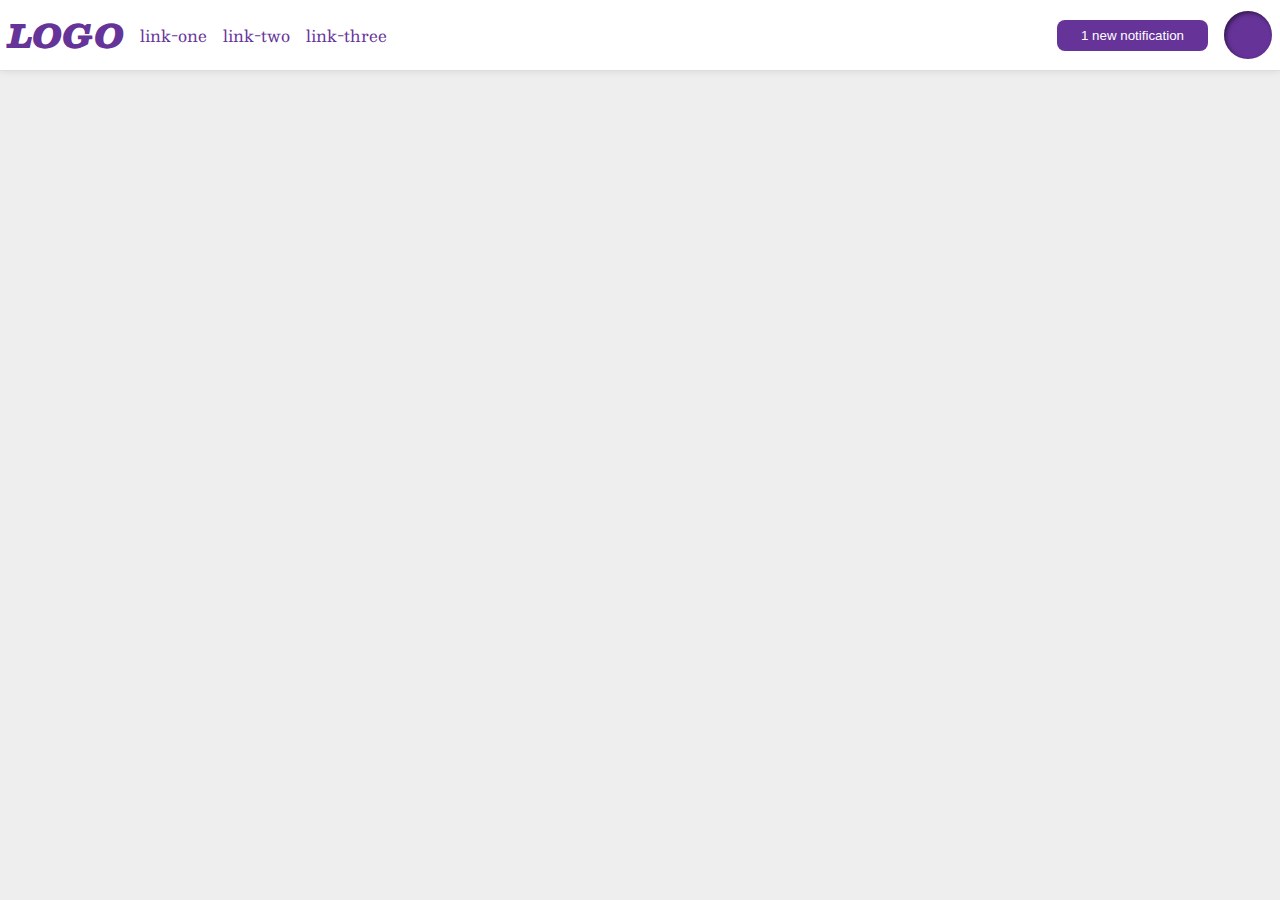
<file: flex/03-flex-header-2/index.html>
<!DOCTYPE html>
<html lang="en">
  <head>
    <meta charset="UTF-8">
    <meta http-equiv="X-UA-Compatible" content="IE=edge">
    <meta name="viewport" content="width=device-width, initial-scale=1.0">
    <title>Flex Header 2</title>
    <link rel="stylesheet" href="style.css">
  </head>
  <body>
    <div class="header">
      <div class="right-side">
        <div class="logo">
          LOGO
        </div>
        <ul class="links">
          <li><a href="google.com">link-one</a></li>
          <li><a href="google.com">link-two</a></li>
          <li><a href="google.com">link-three</a></li>
        </ul>
      </div>
      <div class="left-side">
        <button class="notifications">
          1 new notification
        </button>
        <div class="profile-image"></div>
      </div>
    </div>
  </body>
</html>
</file>
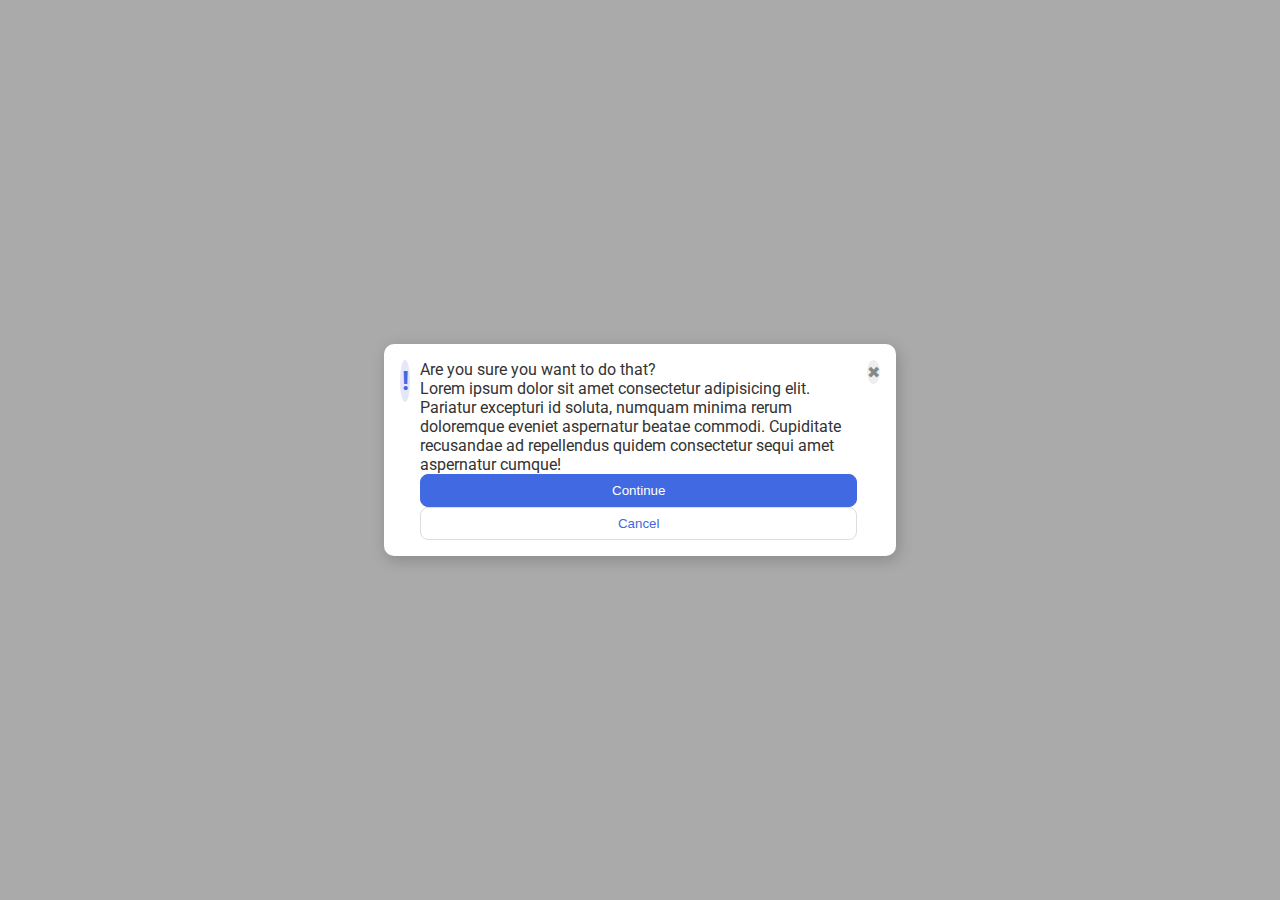
<file: flex/05-flex-modal/index.html>
<!DOCTYPE html>
<html lang="en">
  <head>
    <meta charset="UTF-8">
    <meta http-equiv="X-UA-Compatible" content="IE=edge">
    <meta name="viewport" content="width=device-width, initial-scale=1.0">
    <link rel="stylesheet" href="style.css">
    <title>Modal</title>
  </head>
  <body>
    <div class="modal">


      <div class="icon">!</div>

      <div class="sub-m">
        <div class="header">Are you sure you want to do that?</div>
        <div class="text">Lorem ipsum dolor sit amet consectetur adipisicing elit. Pariatur excepturi id soluta, numquam minima rerum doloremque eveniet aspernatur beatae commodi. Cupiditate recusandae ad repellendus quidem consectetur sequi amet aspernatur cumque!</div>
        <button class="continue">Continue</button>
        <button class="cancel">Cancel</button>
      </div>

      <div class="close-button">✖</div>      

    </div>
  </body>
</html>
</file>
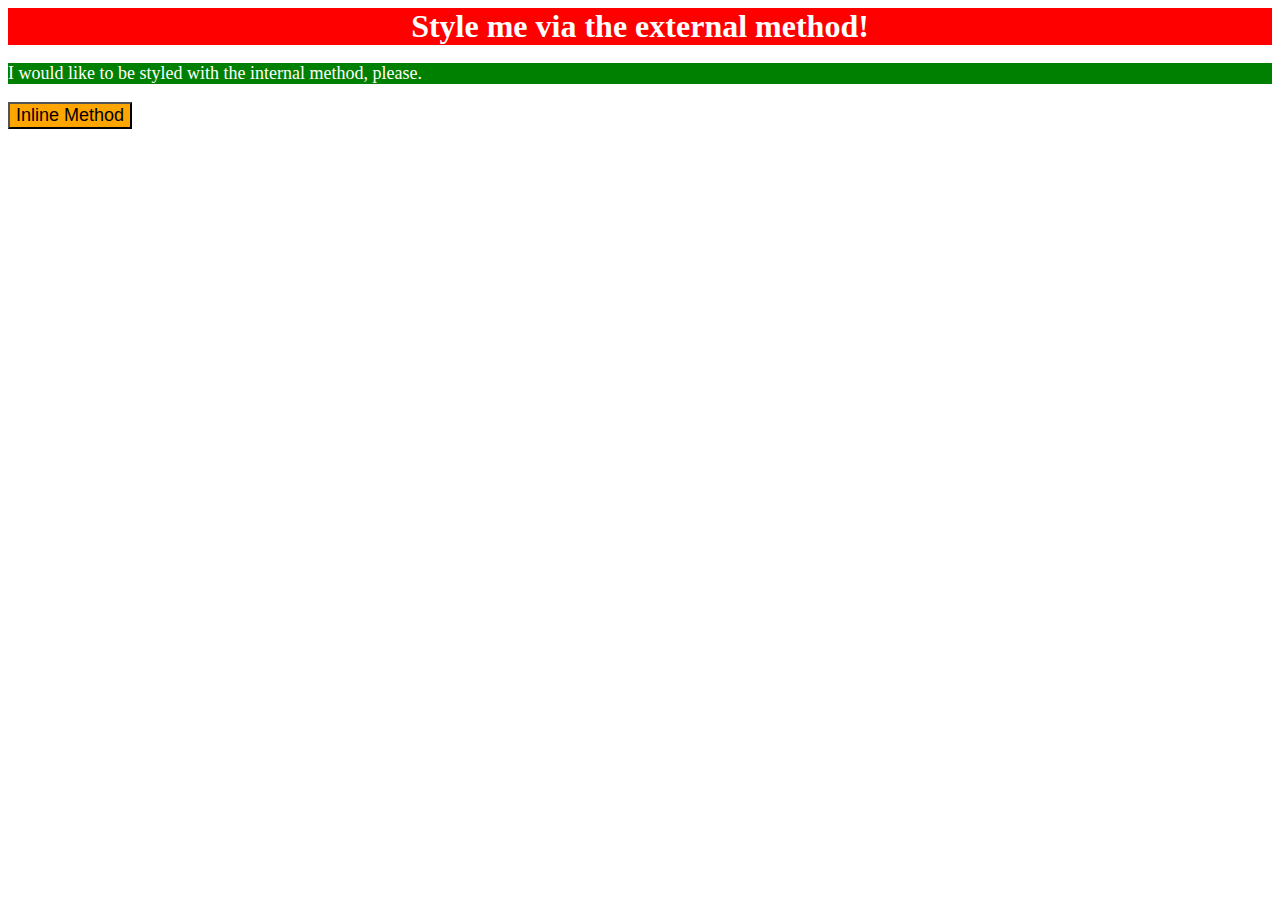
<file: foundations/01-css-methods/index.html>
<!DOCTYPE html>
<html lang="en">
  <head>
    <meta charset="UTF-8">
    <meta http-equiv="X-UA-Compatible" content="IE=edge">
    <meta name="viewport" content="width=device-width, initial-scale=1.0">
    <title>Methods for Adding CSS</title>
    <link rel="stylesheet" href="styles.css">
    <style>
      p {
        background-color: green;
        color: white;
        font-size: 18px;
      }
    </style>
  </head>
  <body>
    <div>Style me via the external method!</div>
    <p>I would like to be styled with the internal method, please.</p>
    <button style="background-color: orange; font-size: 18px;" >Inline Method</button>
  </body>
</html>
</file>
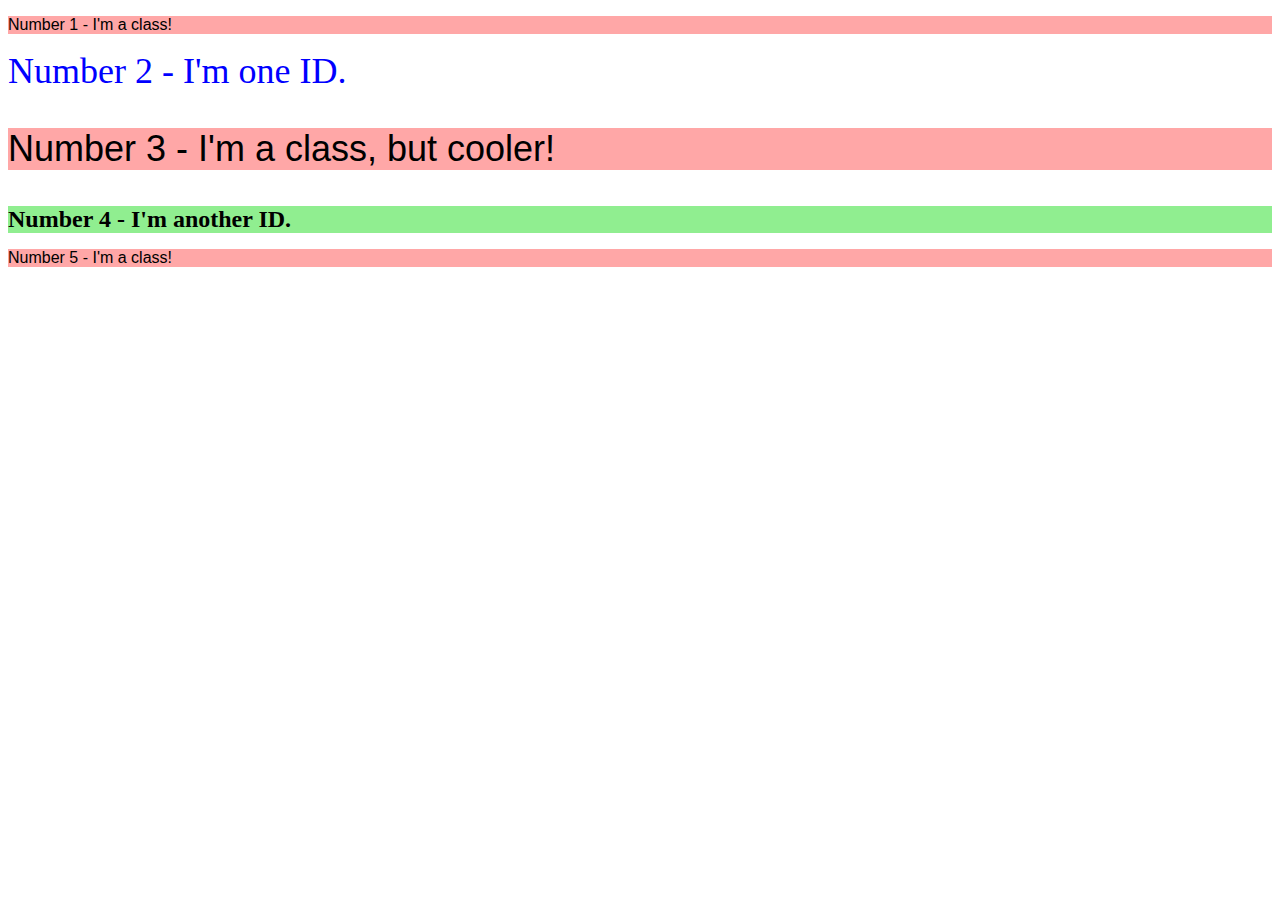
<file: foundations/02-class-id-selectors/index.html>
<!DOCTYPE html>
<html lang="en">
  <head>
    <meta charset="UTF-8">
    <meta http-equiv="X-UA-Compatible" content="IE=edge">
    <meta name="viewport" content="width=device-width, initial-scale=1.0">
    <title>Class and ID Selectors</title>
    <link rel="stylesheet" href="style.css">
  </head>
  <body>
    <p class="ps">Number 1 - I'm a class!</p>
    <div id="One">Number 2 - I'm one ID.</div>
    <p class="ps ps1">Number 3 - I'm a class, but cooler!</p>
    <div id="Two">Number 4 - I'm another ID.</div>
    <p class="ps">Number 5 - I'm a class!</p>
  </body>
</html>
</file>
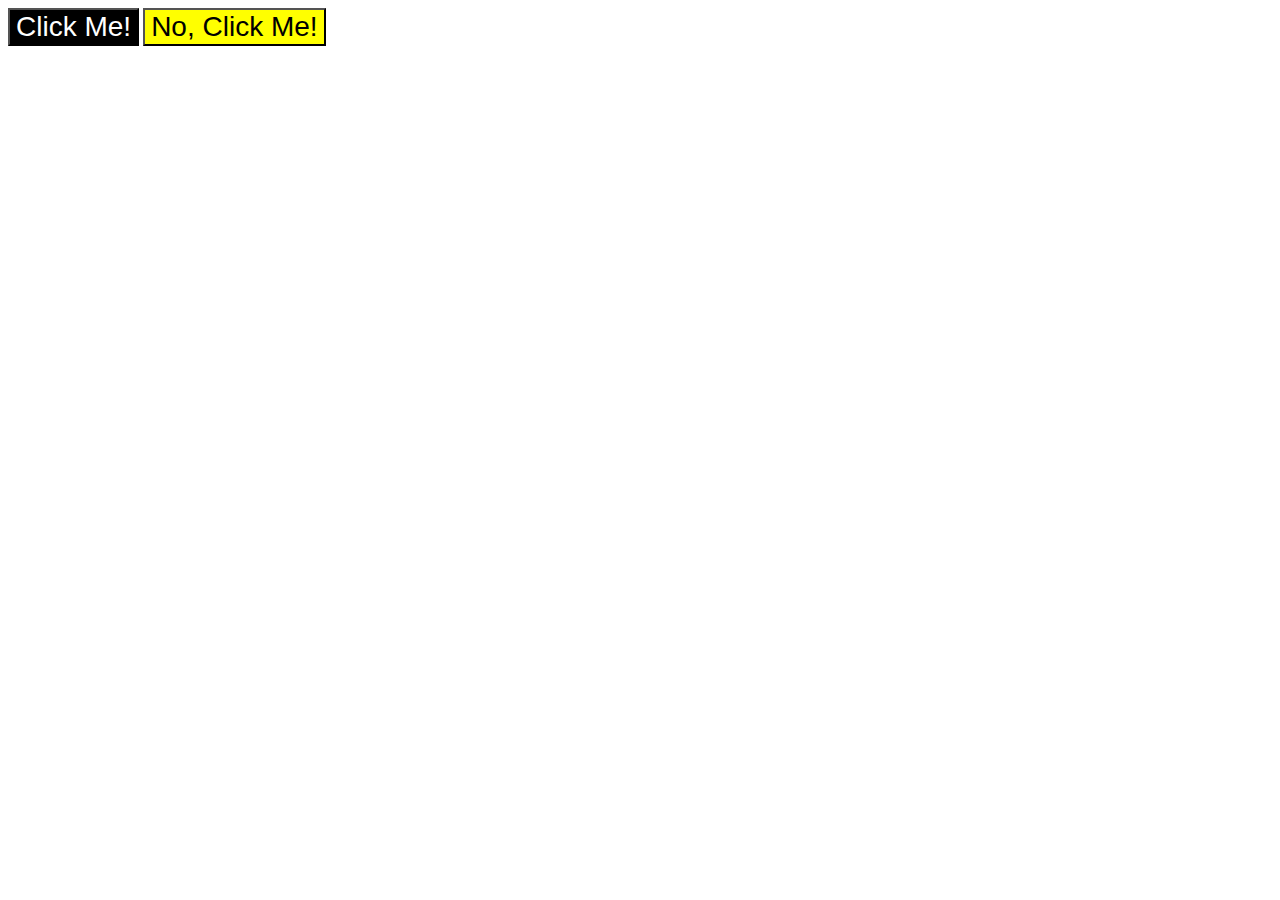
<file: foundations/03-grouping-selectors/index.html>
<!DOCTYPE html>
<html lang="en">
  <head>
    <meta charset="UTF-8">
    <meta http-equiv="X-UA-Compatible" content="IE=edge">
    <meta name="viewport" content="width=device-width, initial-scale=1.0">
    <title>Grouping Selectors</title>
    <link rel="stylesheet" href="style.css">
  </head>
  <body>
    <button class="but1">Click Me!</button>
    <button class="but2">No, Click Me!</button>
  </body>
</html>
</file>
<file: flex/03-flex-header-2/style.css>
/* this is some magical font-importing.  
you'll learn about it later. */
@import url('https://fonts.googleapis.com/css2?family=Besley:ital,wght@0,400;1,900&display=swap');

body {
  margin: 0;
  background: #eee;
  font-family: Besley, serif;
}

.header {
  background: white;
  border-bottom: 1px solid #ddd;
  box-shadow: 0 0 8px rgba(0,0,0,.1);
  display: flex;
  padding: 8px;
  justify-content: space-between;
  align-items: center;

}

.profile-image {
  background: rebeccapurple;
  box-shadow: inset 2px 2px 4px rgba(0,0,0,.5);
  border-radius: 50%;
  width: 48px;
  height:  48px;
}

.logo {
  color: rebeccapurple;
  font-size: 32px;
  font-weight: 900;
  font-style: italic;
}

button {
  border: none;
  border-radius: 8px;
  background: rebeccapurple;
  color: white;
  padding: 8px 24px;
}

.right-side, .left-side {
  display: flex;
  flex-direction: row;
  gap: 16px;
  align-items: center;

}

a {
  /* this removes the line under our links */
  text-decoration: none;
  color: rebeccapurple;
}

ul {
  list-style-type: none;
  display: flex;
  flex-direction: row;
  gap: 16px;
  margin: 0px;
  padding: 0px;
}
</file>
<file: flex/05-flex-modal/style.css>
@import url('https://fonts.googleapis.com/css2?family=Roboto:wght@400;700&display=swap');

html, body {
  height: 100%;
}

body {
  font-family: Roboto, sans-serif;
  margin: 0;
  background: #aaa;
  color: #333;
  /* I'll give you this one for free lol */
  display: flex;
  align-items: center;
  justify-content: center;
}

.modal {
  background: white;
  width: 480px;
  border-radius: 10px;
  box-shadow: 2px 4px 16px rgba(0,0,0,.2);
  display: flex;
  padding: 16px;
  gap: 10px;
}

.sub-m {
  display:flex;
  flex-direction: column;
}

.icon {
  color: royalblue;
  font-size: 26px;
  font-weight: 700;
  background: lavender;
  width: 42px;
  height: 42px;
  border-radius: 50%;
  display: flex;
  align-items: center;
  justify-content: center;
}

.close-button {
  background: #eee;
  border-radius: 50%;
  color: #888;
  font-weight: 400;
  font-size: 16px;
  height: 24px;
  width: 24px;
  display: flex;
  align-items: center;
  justify-content: center;
}

button {
  padding: 8px 16px;
  border-radius: 8px;
}

button.continue {
  background: royalblue;
  border: 1px solid royalblue;
  color: white;
}

button.cancel {
  background: white;
  border: 1px solid #ddd;
  color: royalblue;
}
</file>
<file: foundations/01-css-methods/styles.css>
/* styles. css */

div {
    background-color: red;
    color: white;
    font-size: 32px;
    text-align: center;
    font-weight: 700;
}
</file>
<file: foundations/02-class-id-selectors/style.css>
/* style.css */

.ps {
    background-color: rgb(255, 167, 167);
    font-family: Verdana, Geneva, Tahoma, sans-serif;

}

#One {
    color: blue;
    font-size: 36px;
}

.ps1 {
    font-size: 36px;
}

#Two {
    background-color: lightgreen;
    font-size: 24px;
    font-weight: 700;
}
</file>
<file: foundations/03-grouping-selectors/style.css>
/* style.css */

.but1, .but2 {
    font-size: 28px;
    font-family: Arial, Helvetica, sans-serif;
}

.but1 {
    background-color: black;
    color: white;
}

.but2 {
    background-color: yellow;
}
</file>
